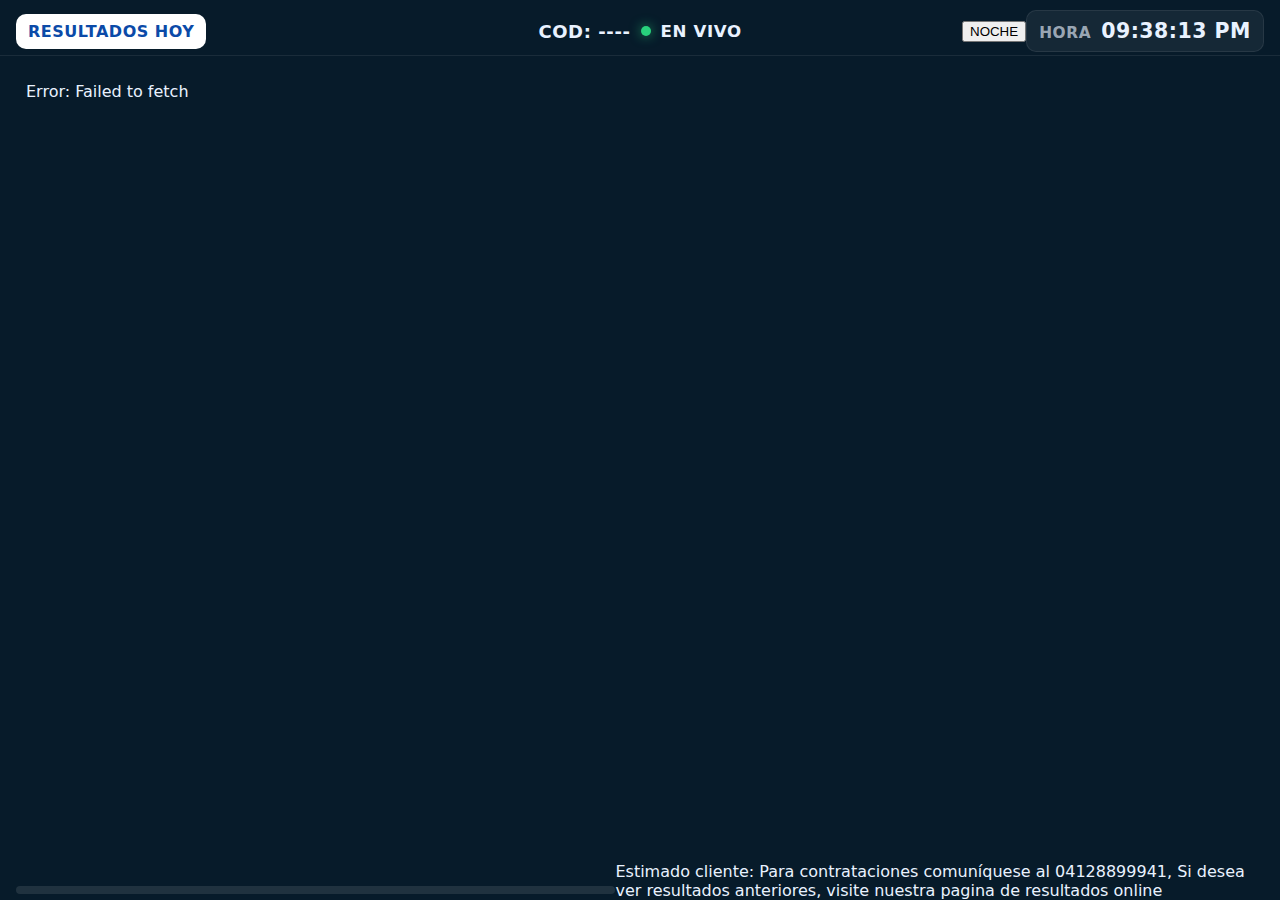
<file: pwa/index.html>
<!-- pwa/index.html -->
<!doctype html>
<html lang="es">
  <head>
    <meta charset="utf-8" />
    <meta name="viewport" content="width=device-width,initial-scale=1,viewport-fit=cover" />
    <title>Lotería TV</title>
    <link rel="icon" href="/favicon.ico">
    <link rel="stylesheet" href="./src/styles.css" />
  </head>

  <body class="theme-dark">
    <div id="app" class="app">

      <header class="topbar">
        <!-- Izquierda -->
        <div class="topbar__left">
          <div id="resultsTitle" class="title-badge">RESULTADOS HOY</div>
        </div>

        <!-- Centro -->
        <div class="topbar__center">
          <div class="live">
            <div class="device-code">
              COD: <span id="deviceCode">${esc(state.deviceCode)}</span>
            </div>
            <span class="live__dot" aria-hidden="true"></span>
            <span class="live__text">EN VIVO</span>
          </div>

          <img
            id="clientLogo"
            class="client-logo"
            alt="Logo del cliente"
            loading="eager"
            decoding="async"
          />
        </div>

        <!-- Derecha -->
        <div class="topbar__right">
          <button id="themeToggle" class="theme-toggle" type="button">NOCHE</button>
          <div class="timebox">
            <span class="timebox__label">HORA</span>
            <span id="vzClock" class="timebox__value">--:-- --</span>
          </div>
        </div>
      </header>

      <main class="main">
        <div id="grid" class="results-grid"></div>
      </main>

      <footer class="footer">
        <div class="progress-track">
          <div id="progressBar" class="progress-bar"></div>
        </div>
        <div class="ticker">
          Estimado cliente: Para contrataciones comuníquese al 04128899941, Si desea ver resultados anteriores, visite nuestra pagina de resultados online www.ssganador.com
        </div>
      </footer>

    </div>

    <!-- FIX Android 9: cargar en orden, SIN type="module" -->
    <script src="./config.js"></script>
    <script src="./deviceManager.js"></script>
    <script src="./telemetry.js"></script>
    <script src="./app.js"></script>
  </body>
</html>
</file>
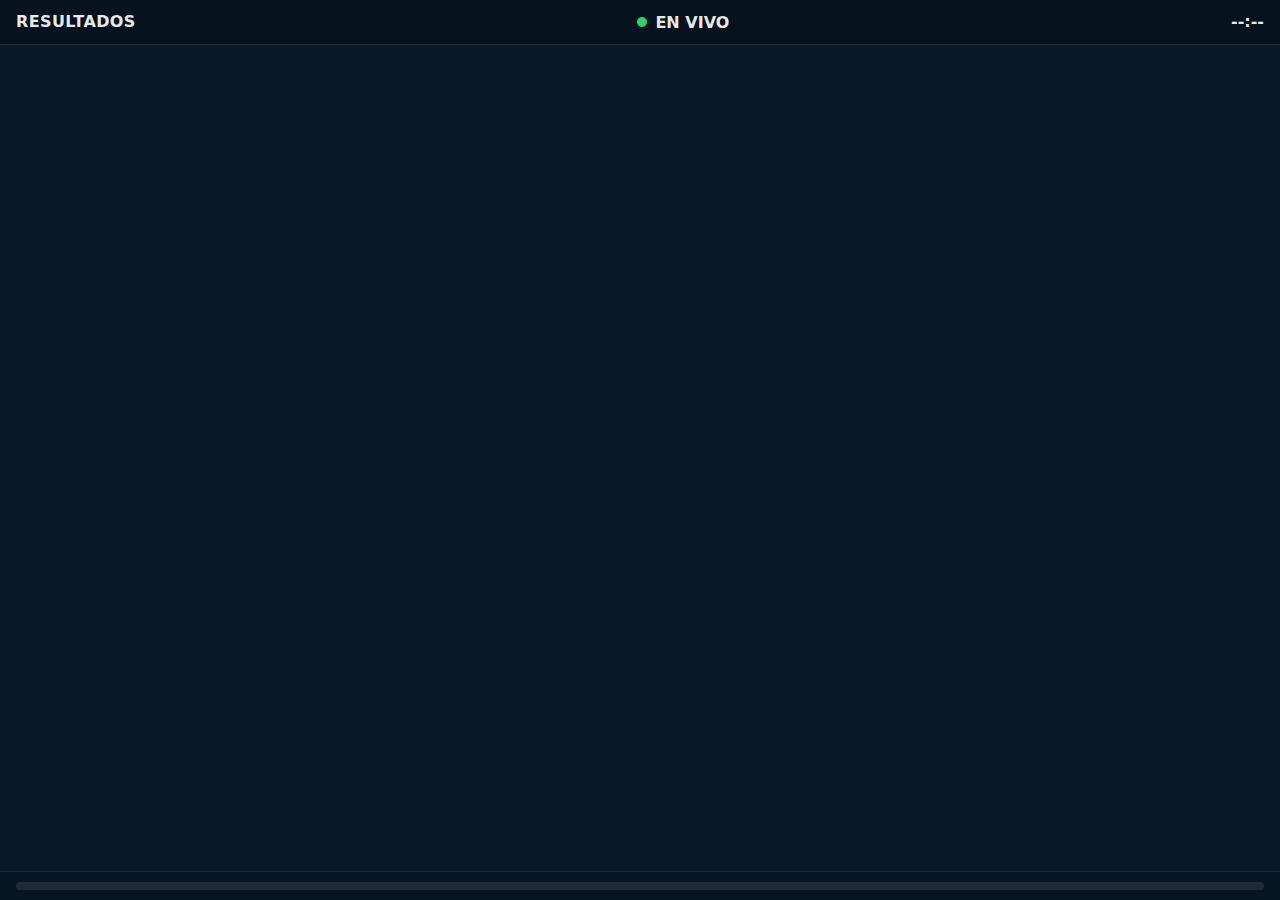
<file: pwa_backup_20260214_2300/index.html>
<!doctype html>
<html lang="es">
<head>
  <meta charset="utf-8" />
  <meta name="viewport" content="width=device-width,initial-scale=1" />
  <title>Lotería TV</title>
  <link rel="stylesheet" href="./src/styles.css" />
</head>
<body>
  <div id="app" class="app">
    <!-- HEADER -->
    <header class="header">
      <div class="header__left">
        <div class="brand">
          <span class="brand__title">RESULTADOS</span>
        </div>
      </div>

      <div class="header__center">
        <span class="live">
          <span class="live__dot" aria-hidden="true"></span>
          EN VIVO
        </span>
      </div>

      <div class="header__right">
        <span id="vzClock" class="clock">--:--</span>
      </div>
    </header>

    <!-- CONTENT -->
    <main class="content">
      <!-- TRIPLES VIEW -->
      <section id="viewTriples" class="view view--active">
        <div id="triplesGrid" class="grid grid--4"></div>
      </section>

        <!-- ANIMALITOS VIEW -->
        <section id="viewAnimalitos" class="view">
            <div id="animalitosGrid" class="grid grid--4"></div>
        </section>

    </main>

    <!-- FOOTER / PROGRESS -->
    <footer class="footer">
      <div class="progress">
        <div id="progressBar" class="progress__bar"></div>
      </div>
    </footer>
  </div>

  <script type="module" src="./app.js"></script>
</body>
</html>
</file>
<file: pwa/src/styles.css>
/* pwa/src/styles.css */

:root {
  --bg: #071b2a;
  --panel: #0f2a3d;
  --panel-2: #0c2435;
  --line: rgba(255,255,255,0.08);
  --text: #e9f2ff;
  --muted: rgba(233,242,255,0.65);

  --badge-bg: #ffffff;
  --badge-text: #0b4aa8;

  --green: #28d17c;

  --header-h: 64px;
  --footer-h: 10px;

  --gap: 14px;
  --radius: 12px;

  --title-size: clamp(14px, 1.6vw, 22px);
  --provider-size: clamp(14px, 1.6vw, 22px);
  --row-size: clamp(12px, 1.2vw, 18px);
  --num-size: clamp(18px, 2.0vw, 28px);
}

* { box-sizing: border-box; }

html, body {
  width: 100%;
  height: 100%;
  margin: 0;
  background: var(--bg);
  color: var(--text);
  font-family: system-ui, -apple-system, Segoe UI, Roboto, Arial, sans-serif;
  overflow: hidden; /* ✅ NO SCROLL */
}

.app {
  height: 100vh;
  display: flex;
  flex-direction: column;
  overflow: hidden;
}

/* ---------------- Header ---------------- */
.topbar {
  height: var(--header-h);
  display: grid;
  grid-template-columns: 1fr auto 1fr;
  align-items: center;
  padding: 10px 16px;
  border-bottom: 1px solid var(--line);
}

.topbar__left { display: flex; align-items: center; justify-content: flex-start; }
.topbar__center { display: flex; align-items: center; justify-content: center; gap: 14px; }
.topbar__right { display: flex; align-items: center; justify-content: flex-end; }

.title-badge {
  display: inline-flex;
  align-items: center;
  padding: 8px 12px;
  border-radius: 10px;
  background: var(--badge-bg);
  color: var(--badge-text);
  font-weight: 800;
  letter-spacing: 0.5px;
  font-size: var(--title-size);
  text-transform: uppercase;
}

.live {
  display: inline-flex;
  align-items: center;
  gap: 10px;
  font-weight: 800;
  letter-spacing: 0.6px;
  font-size: clamp(12px, 1.3vw, 18px);
  text-transform: uppercase;
}

.live__dot {
  width: 10px;
  height: 10px;
  border-radius: 999px;
  background: var(--green);
  box-shadow: 0 0 12px rgba(40,209,124,0.7);
  animation: pulse 1.1s infinite;
}

@keyframes pulse {
  0%   { transform: scale(1); opacity: 1; }
  50%  { transform: scale(0.7); opacity: 0.45; }
  100% { transform: scale(1); opacity: 1; }
}

.client-logo {
  height: 34px;
  width: auto;
  max-width: 220px;
  object-fit: contain;
  filter: drop-shadow(0 2px 10px rgba(0,0,0,0.3));
  opacity: 0.95;
  display: none; /* se activa por JS si hay src */
}

.timebox {
  display: inline-flex;
  align-items: baseline;
  gap: 10px;
  padding: 8px 12px;
  border-radius: 10px;
  background: rgba(255,255,255,0.06);
  border: 1px solid var(--line);
}

.timebox__label {
  color: var(--muted);
  font-weight: 800;
  letter-spacing: 0.6px;
  font-size: clamp(12px, 1.2vw, 16px);
}

.timebox__value {
  font-weight: 900;
  letter-spacing: 0.5px;
  font-size: clamp(14px, 1.6vw, 22px);
}

/* ---------------- Main / Grid ---------------- */
.main {
  flex: 1;
  min-height: 0;       /* ✅ permite que el grid no empuje y cause scroll */
  overflow: hidden;    /* ✅ NO SCROLL */
  padding: var(--gap);
}

.results-grid {
  height: 100%;
  display: grid;
  grid-template-columns: repeat(4, minmax(0, 1fr)); /* ✅ 4 columnas */
  gap: var(--gap);
  overflow: hidden;
}

/* Cada "tabla" */
.col {
  display: flex;
  flex-direction: column;
  min-width: 0;
  border-radius: var(--radius);
  background: linear-gradient(180deg, var(--panel), var(--panel-2));
  border: 1px solid var(--line);
  overflow: hidden;
}

.col__head {
  padding: 10px 12px;
  border-bottom: 1px solid var(--line);
  background: rgba(255,255,255,0.03);
}

.col__title {
  font-weight: 900;
  font-size: var(--provider-size);
  line-height: 1.1;
  white-space: nowrap;
  overflow: hidden;
  text-overflow: ellipsis;
}

.col__body {
  flex: 1;
  min-height: 0;
  overflow: hidden; /* ✅ NO SCROLL dentro */
  display: grid;
  grid-auto-rows: 1fr; /* ✅ distribuye filas en alto disponible */
}

/* filas */
.col__row {
  display: grid;
  grid-template-columns: 92px 1fr;
  align-items: center;
  padding: 0 12px;
  border-bottom: 1px solid var(--line);
  min-height: 0;
}

.col__row:last-child { border-bottom: none; }

.col__time {
  color: var(--text);
  opacity: 0.92;
  font-size: var(--row-size);
  font-weight: 700;
  letter-spacing: 0.3px;
}

.col__num {
  text-align: center;
  font-size: var(--num-size);
  font-weight: 950;
  letter-spacing: 0.8px;
}

.col__empty {
  color: rgba(233,242,255,0.4);
  font-weight: 800;
}

/* animalitos: 3 columnas dentro de row */
.col__row--animal {
  grid-template-columns: 92px 70px 1fr;
}

.col__num--animal {
  text-align: center;
}

.col__nameWrap {
  display: flex;
  align-items: center;
  gap: 10px;
  min-width: 0;
}

.col__name {
  font-size: var(--row-size);
  font-weight: 800;
  color: var(--text);
  opacity: 0.95;
  white-space: nowrap;
  overflow: hidden;
  text-overflow: ellipsis;
}

.col__icon {
  width: 22px;
  height: 22px;
  border-radius: 6px;
  object-fit: cover;
  flex: 0 0 auto;
}

/* ---------------- Footer / Progress ---------------- */
.footer {
  height: var(--footer-h);
  padding: 0 16px 10px 16px;
  display: flex;
  align-items: center;
}

.progress-track {
  width: 100%;
  height: 8px;
  border-radius: 999px;
  background: rgba(255,255,255,0.10);
  overflow: hidden;
}

.progress-bar {
  height: 100%;
  width: 0%;
  border-radius: 999px;
  background: var(--green);
  transition: width 80ms linear;
}
/* -------------------------------
   Responsive presets: 720p / 1080p / 4K
   ------------------------------- */

/* 720p (y similares: TVs pequeñas, browsers con poco alto) */
@media (max-width: 1280px), (max-height: 720px) {
  :root {
    --header-h: 56px;
    --footer-h: 10px;
    --gap: 10px;

    --title-size: 16px;
    --provider-size: 16px;
    --row-size: 16px;
    --num-size: 20px;
  }

  .client-logo { height: 28px; max-width: 160px; }
  .col__row { grid-template-columns: 80px 1fr; padding: 0 10px; }
  .col__row--animal { grid-template-columns: 80px 56px 1fr; }
  .col__icon { width: 18px; height: 18px; }
}

/* 1080p (default “standard” TVs) */
@media (min-width: 1281px) and (max-width: 2559px) and (min-height: 721px) and (max-height: 1439px) {
  :root {
    --header-h: 64px;
    --footer-h: 10px;
    --gap: 14px;

    --title-size: 20px;
    --provider-size: 20px;
    --row-size: 14px;
    --num-size: 26px;
  }

  .client-logo { height: 34px; max-width: 220px; }
  .col__row { grid-template-columns: 92px 1fr; }
  .col__row--animal { grid-template-columns: 92px 70px 1fr; }
  .col__icon { width: 22px; height: 22px; }
}

/* 4K (UHD) */
@media (min-width: 2560px), (min-height: 1440px) {
  :root {
    --header-h: 86px;
    --footer-h: 12px;
    --gap: 18px;

    --title-size: 28px;
    --provider-size: 26px;
    --row-size: 18px;
    --num-size: 38px;
  }

  .topbar { padding: 14px 22px; }
  .client-logo { height: 46px; max-width: 320px; }
  .col__head { padding: 14px 16px; }
  .col__row { grid-template-columns: 120px 1fr; padding: 0 16px; }
  .col__row--animal { grid-template-columns: 120px 90px 1fr; }
  .col__icon { width: 30px; height: 30px; }
  .progress-track { height: 10px; }
}
.device-code { font-size: 18px; font-weight: 700; }
</file>
<file: pwa_backup_20260214_2300/src/styles.css>
:root{
  --bg: #081a2a;
  --panel: rgba(255,255,255,0.06);
  --line: rgba(255,255,255,0.14);
  --text: rgba(255,255,255,0.92);
  --muted: rgba(255,255,255,0.72);
  --accent: #2fd36b;
}

html, body{
  height:100%;
  margin:0;
  background: var(--bg);
  color: var(--text);
  font-family: system-ui, -apple-system, Segoe UI, Roboto, Arial, sans-serif;
}

.app{
  height:100%;
  display:flex;
  flex-direction:column;
}

.header{
  display:flex;
  align-items:center;
  justify-content:space-between;
  padding: 12px 16px;
  background: rgba(0,0,0,0.25);
  border-bottom: 1px solid rgba(255,255,255,0.10);
}

.brand__title{
  font-weight: 900;
  letter-spacing: .4px;
}

.live{
  display:inline-flex;
  align-items:center;
  gap: 8px;
  font-weight: 900;
}

.live__dot{
  width:10px;
  height:10px;
  border-radius:999px;
  background: var(--accent);
}

.clock{
  font-weight: 900;
}

.content{
  flex: 1;
  padding: 14px 16px;
}

.footer{
  padding: 10px 16px;
  border-top: 1px solid rgba(255,255,255,0.10);
  background: rgba(0,0,0,0.18);
}

.progress{
  height: 8px;
  border-radius: 999px;
  background: rgba(255,255,255,0.10);
  overflow:hidden;
}

.progress__bar{
  height:100%;
  width:0%;
  background: var(--accent);
}

/* 4 columnas tipo TV */
.grid.grid--4{
  display:grid;
  grid-template-columns: repeat(4, 1fr);
  gap: 12px;
  align-items: stretch;
  height: 100%;
}

.col{
  background: rgba(255,255,255,0.06);
  border: 1px solid rgba(255,255,255,0.14);
  border-radius: 10px;
  overflow: hidden;
  min-height: unset;       /* quita el 70vh */
  height: 100%;}

.col__head{
  padding: 10px 12px;
  border-bottom: 1px solid rgba(255,255,255,0.12);
  font-weight: 900;
  background: rgba(0,0,0,0.18);
}


.col__title{
  font-size: 20px;
  white-space: nowrap;
  overflow: hidden;
  text-overflow: ellipsis;
}

.col__body{
  padding: 6px 10px;
}

.col__row{
  display:grid;
  grid-template-columns: 70px 1fr;
  gap: 10px;
  padding: 8px 0;
  border-bottom: 1px solid rgba(255,255,255,0.08);
}

.col__time{
  opacity: .85;
}

.col__num{
  font-size: 22px;
  font-weight: 900;
  letter-spacing: .5px;
}

.col__empty{
  opacity: .35;
}

/* responsive */
@media (max-width: 1200px){
  .grid.grid--4{ grid-template-columns: repeat(2, 1fr); }
}
@media (max-width: 720px){
  .grid.grid--4{ grid-template-columns: 1fr; }
}
/* =========================
   View transitions (Triples <-> Animalitos)
   ========================= */
.view{
  opacity: 0;
  transform: translateX(18px);
  transition: opacity 260ms ease, transform 260ms ease;
  pointer-events: none;
  will-change: opacity, transform;
}

.view--active{
  opacity: 1;
  transform: translateX(0);
  pointer-events: auto;
}
/* =========================
   Animalitos row layout
   ========================= */
.col__row--animal{
  grid-template-columns: 70px 64px 1fr; /* hora | número | nombre */
}

.col__num--animal{
  font-size: 20px;
  font-weight: 900;
}

.col__name{
  opacity: .9;
  font-weight: 700;
  white-space: nowrap;
  overflow: hidden;
  text-overflow: ellipsis;
}

/* opcional: mini icono a la derecha del nombre */
.col__nameWrap{
  display:flex;
  align-items:center;
  gap: 10px;
  min-width: 0;
}

.col__icon{
  width: 26px;
  height: 26px;
  border-radius: 6px;
  object-fit: contain;
  background: rgba(255,255,255,0.06);
  flex: 0 0 auto;
}
.col__name{
  font-size: 14px;
  font-weight: 600;
  opacity: .85;
  margin-left: 8px;
}
/* Layout base: header + content + footer */
.app{
  min-height: 100vh;
  display: flex;
  flex-direction: column;
}

.content{
  flex: 1;                 /* ocupa todo el alto sobrante */
  display: flex;           /* para controlar la vista */
  align-items: stretch;    /* estira vertical */
  justify-content: flex-start;
  padding: 12px;
}

/* Las vistas deben ocupar el alto disponible */
.view{
  flex: 1;
  display: none;
  align-items: stretch;
  justify-content: flex-start;
}

.view--active{
  display: flex;
}

/* El grid también debe estirar */
.grid{
  width: 100%;
  align-self: stretch;
}
</file>
